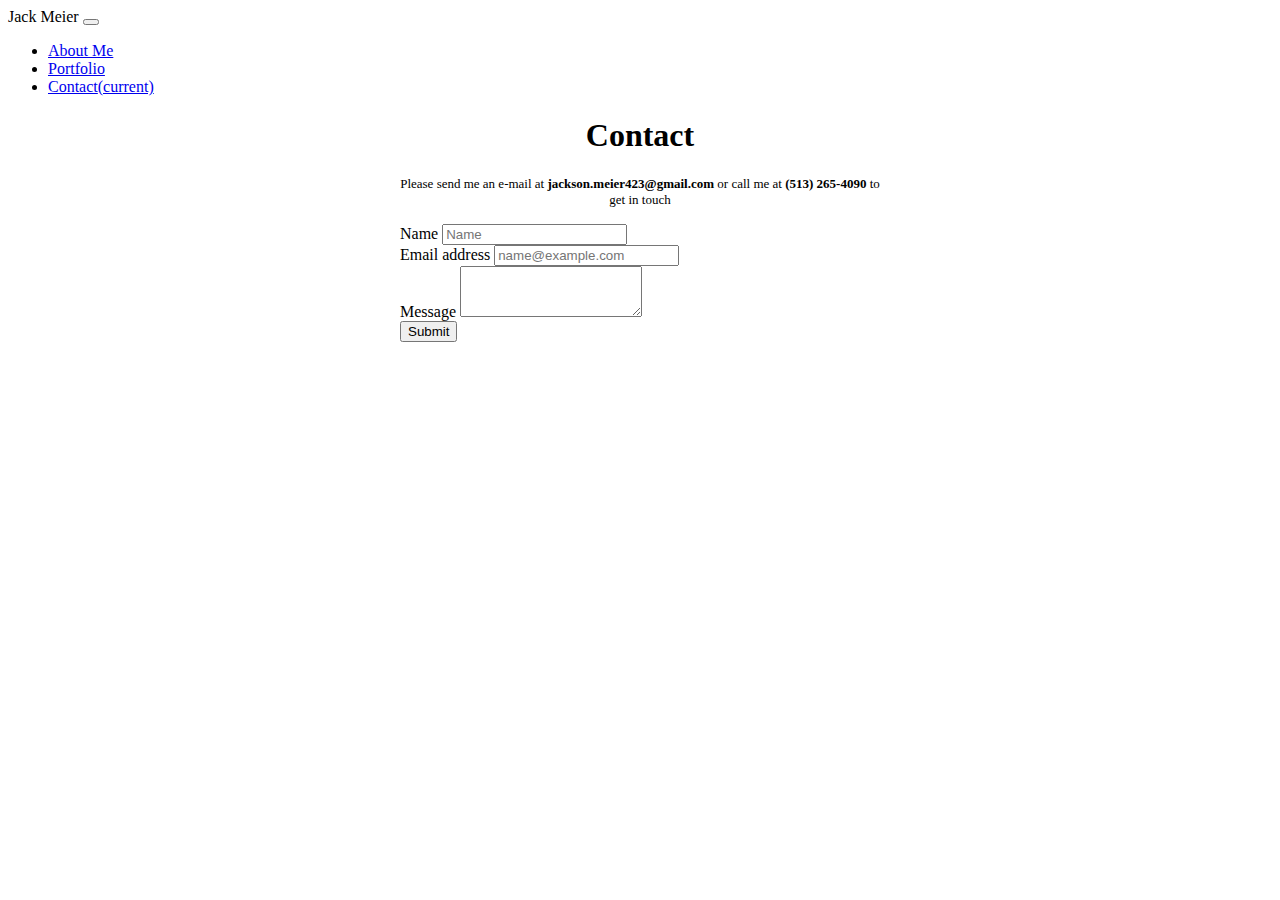
<file: contact.html>
<!DOCTYPE html>
<html lang="en">
  <head>
    <!-- Required meta tags -->
    <meta charset="utf-8" />
    <meta
      name="viewport"
      content="width=device-width, initial-scale=1, shrink-to-fit=no"
    />

    <!-- Bootstrap CSS -->
    <link
      rel="stylesheet"
      href="https://stackpath.bootstrapcdn.com/bootstrap/4.5.0/css/bootstrap.min.css"
      integrity="sha384-9aIt2nRpC12Uk9gS9baDl411NQApFmC26EwAOH8WgZl5MYYxFfc+NcPb1dKGj7Sk"
      crossorigin="anonymous"
    />
    <link rel="stylesheet" href="Assets/style.css" />

    <title>Contact Page</title>
  </head>

  <body>
    <nav class="navbar navbar-expand-lg navbar-dark bg-dark">
      <span class="navbar-brand">Jack Meier</span>
      <button
        class="navbar-toggler"
        type="button"
        data-toggle="collapse"
        data-target="#navbarNavDropdown"
        aria-controls="navbarNavDropdown"
        aria-expanded="false"
        aria-label="Toggle navigation"
      >
        <span class="navbar-toggler-icon"></span>
      </button>
      <div class="collapse navbar-collapse" id="navbarNavDropdown">
        <ul class="navbar-nav ml-auto">
          <li class="nav-item">
            <a class="nav-link" href="index.html">About Me</a>
          </li>
          <li class="nav-item">
            <a class="nav-link" href="portfolio.html">Portfolio</a>
          </li>
          <li class="nav-item active">
            <a class="nav-link" href="contact.html"
              >Contact<span class="sr-only">(current)</span></a
            >
          </li>
        </ul>
      </div>
    </nav>

    <main>
      <section>
        <div class="container" style="max-width: 30em; margin: 0 auto;">
          <div class="row">
            <div
              class="col"
              style="text-align: center; margin-top: 1em; margin-bottom: 1em;"
            >
              <h1>Contact</h1>
            </div>
          </div>
          <div class="row">
            <div
              class="col"
              style="text-align: center; margin-top: 1em; margin-bottom: 1em;"
            >
              <p style="font-size: small;">
                Please send me an e-mail at
                <strong>jackson.meier423@gmail.com</strong> or call me at
                <strong>(513) 265-4090</strong> to get in touch
              </p>
            </div>
          </div>

          <form>
            <div class="row">
              <div class="col">
                <div class="form-group">
                  <label for="exampleFormControlInput1">Name</label>
                  <input
                    type="Name"
                    class="form-control"
                    id="exampleFormControlInput1"
                    placeholder="Name"
                  />
                </div>
                <div class="form-group">
                  <label for="exampleFormControlInput1">Email address</label>
                  <input
                    type="email"
                    class="form-control"
                    id="exampleFormControlInput2"
                    placeholder="name@example.com"
                  />
                </div>
                <div class="form-group">
                  <label for="exampleFormControlTextarea1">Message</label>
                  <textarea
                    class="form-control"
                    id="exampleFormControlTextarea1"
                    rows="3"
                  ></textarea>
                </div>
                <button type="submit" class="btn btn-primary">Submit</button>
              </div>
            </div>
          </form>
        </div>
      </section>
    </main>

    <!-- Optional JavaScript -->
    <!-- jQuery first, then Popper.js, then Bootstrap JS -->
    <script
      src="https://code.jquery.com/jquery-3.5.1.slim.min.js"
      integrity="sha384-DfXdz2htPH0lsSSs5nCTpuj/zy4C+OGpamoFVy38MVBnE+IbbVYUew+OrCXaRkfj"
      crossorigin="anonymous"
    ></script>
    <script
      src="https://cdn.jsdelivr.net/npm/popper.js@1.16.0/dist/umd/popper.min.js"
      integrity="sha384-Q6E9RHvbIyZFJoft+2mJbHaEWldlvI9IOYy5n3zV9zzTtmI3UksdQRVvoxMfooAo"
      crossorigin="anonymous"
    ></script>
    <script
      src="https://stackpath.bootstrapcdn.com/bootstrap/4.5.0/js/bootstrap.min.js"
      integrity="sha384-OgVRvuATP1z7JjHLkuOU7Xw704+h835Lr+6QL9UvYjZE3Ipu6Tp75j7Bh/kR0JKI"
      crossorigin="anonymous"
    ></script>
  </body>
</html>
</file>
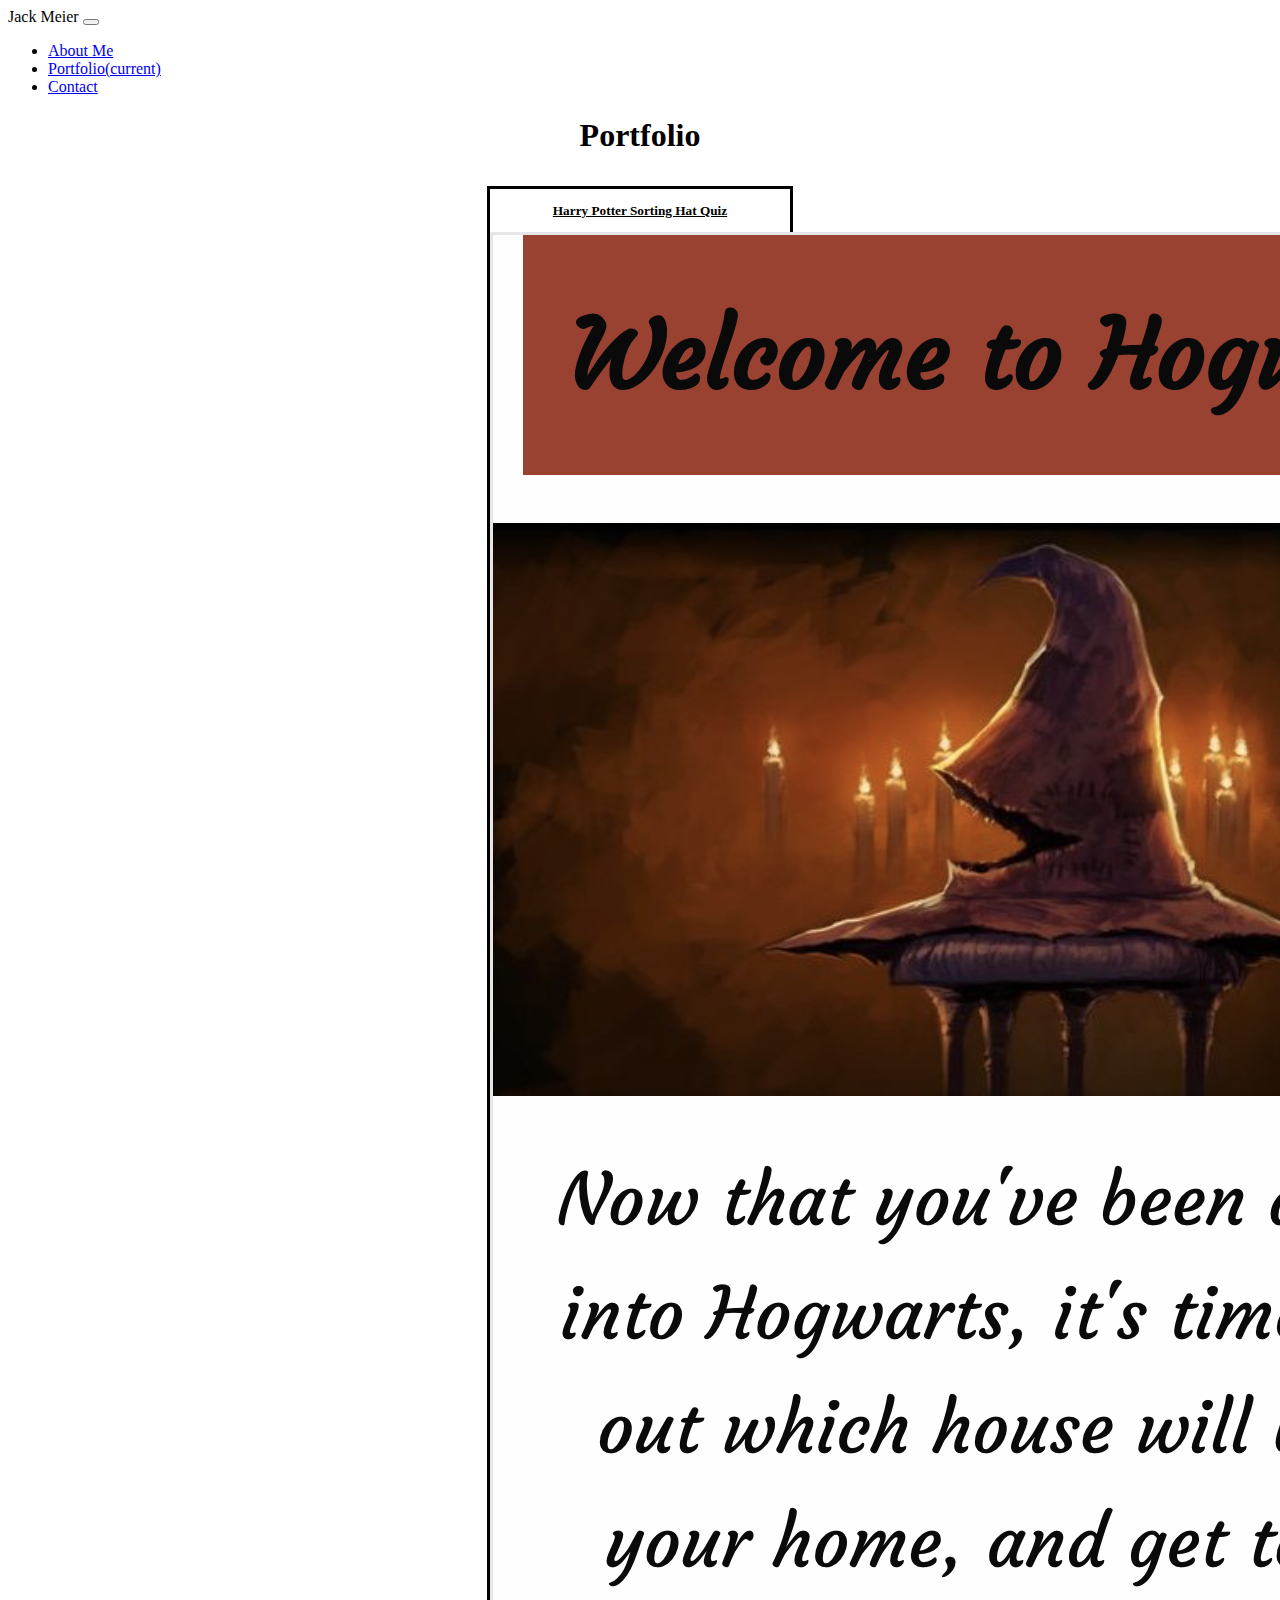
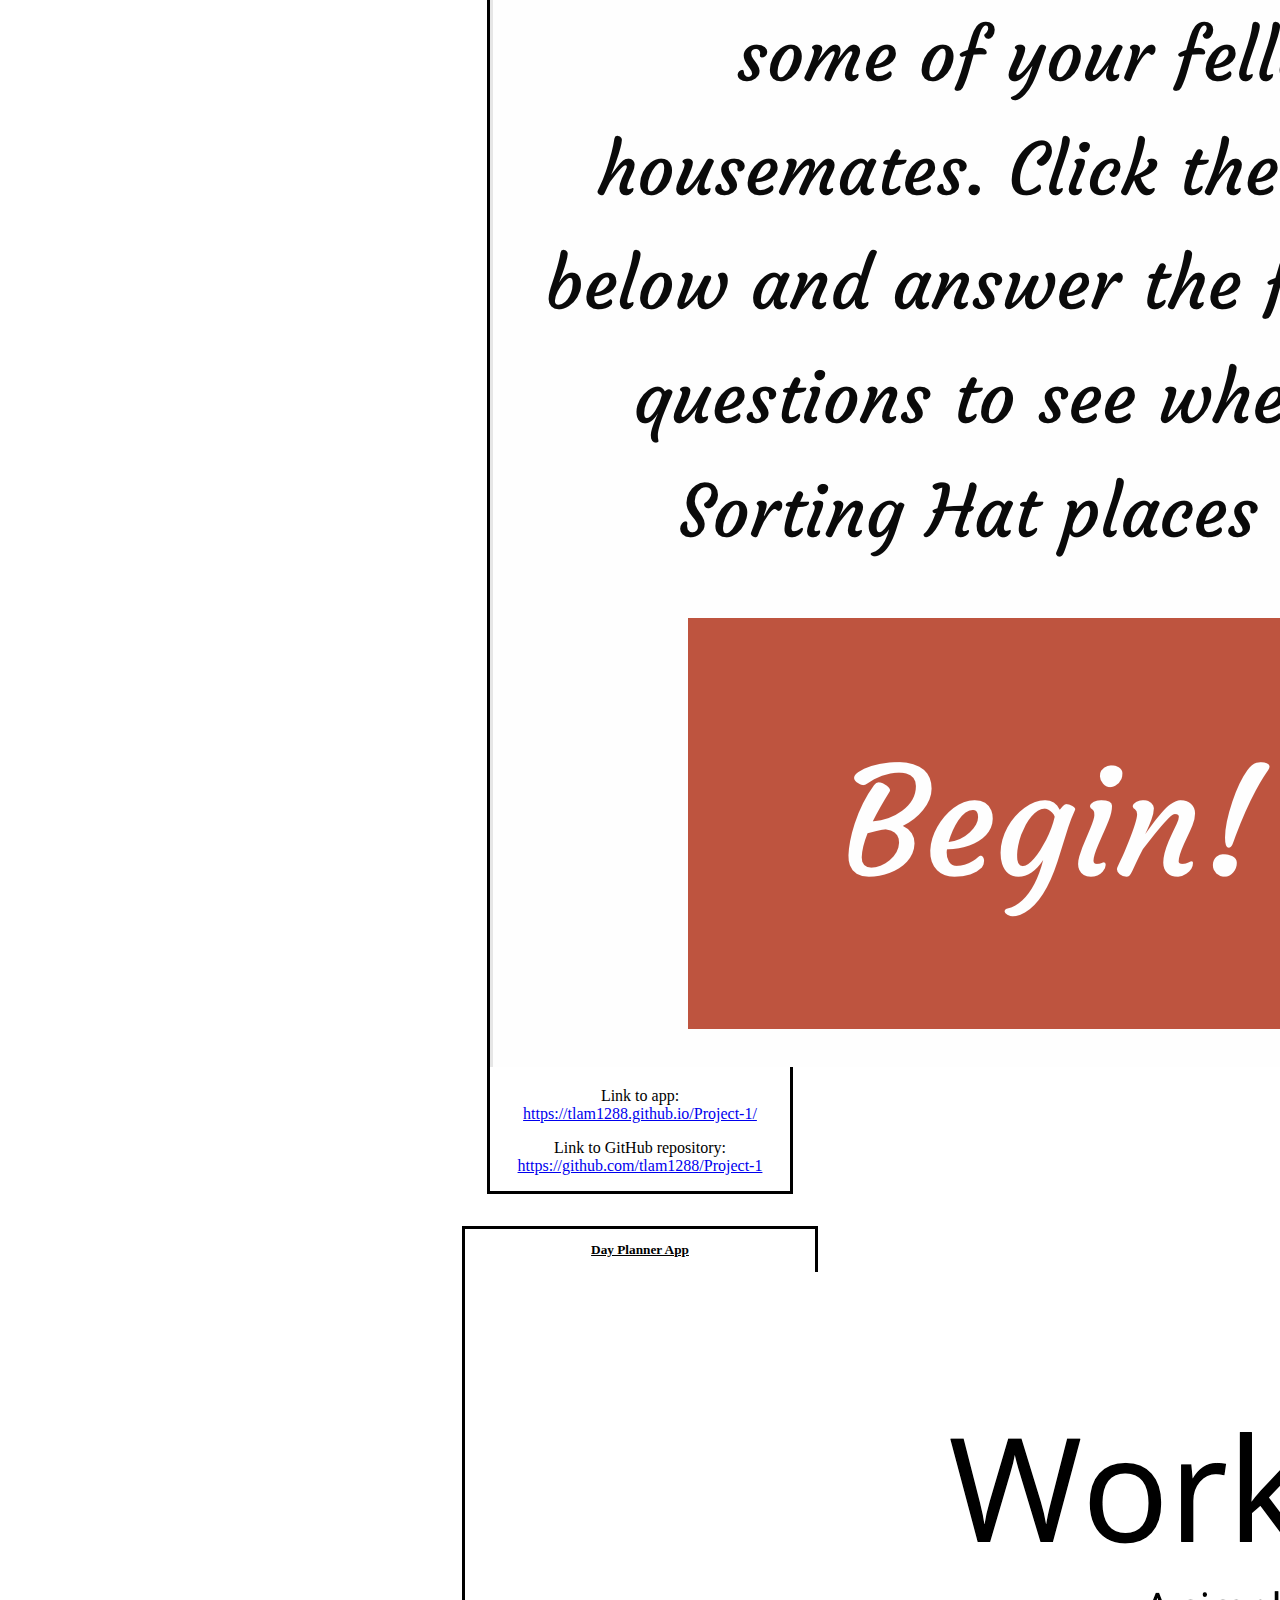
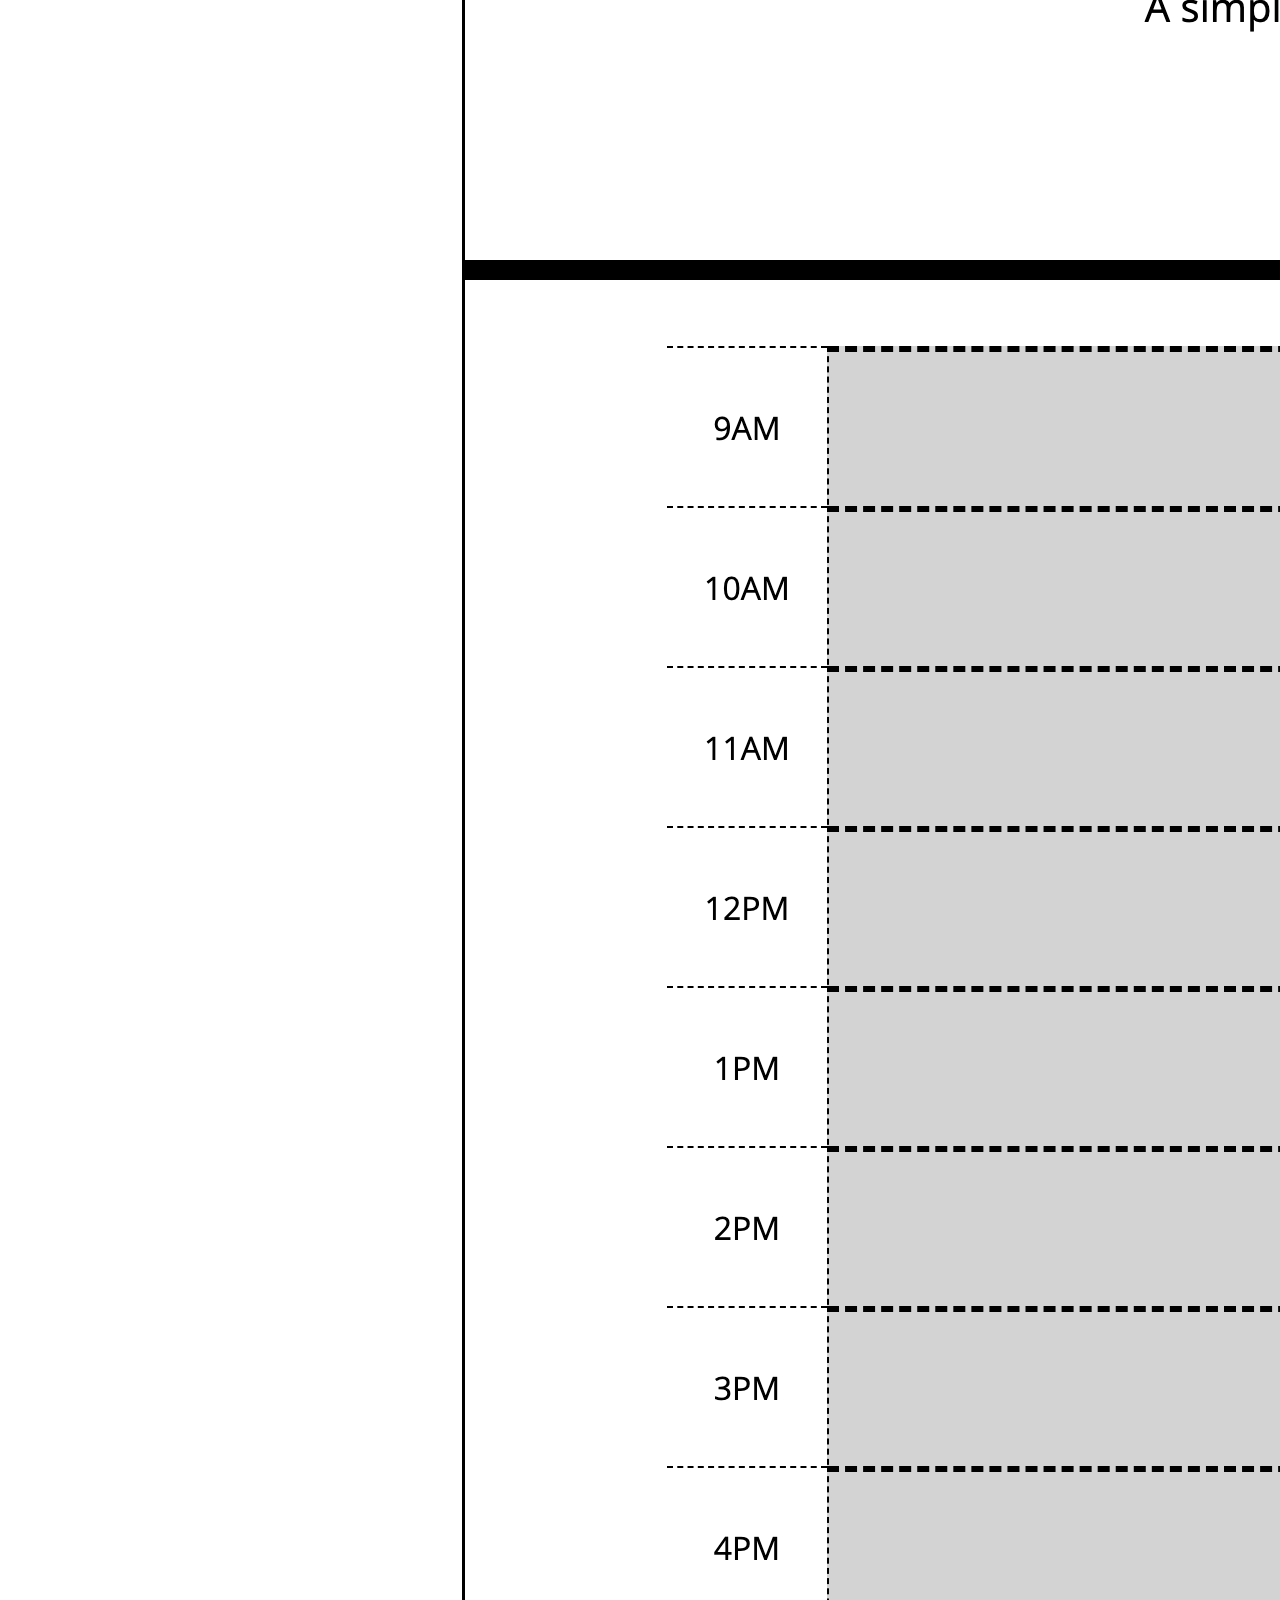
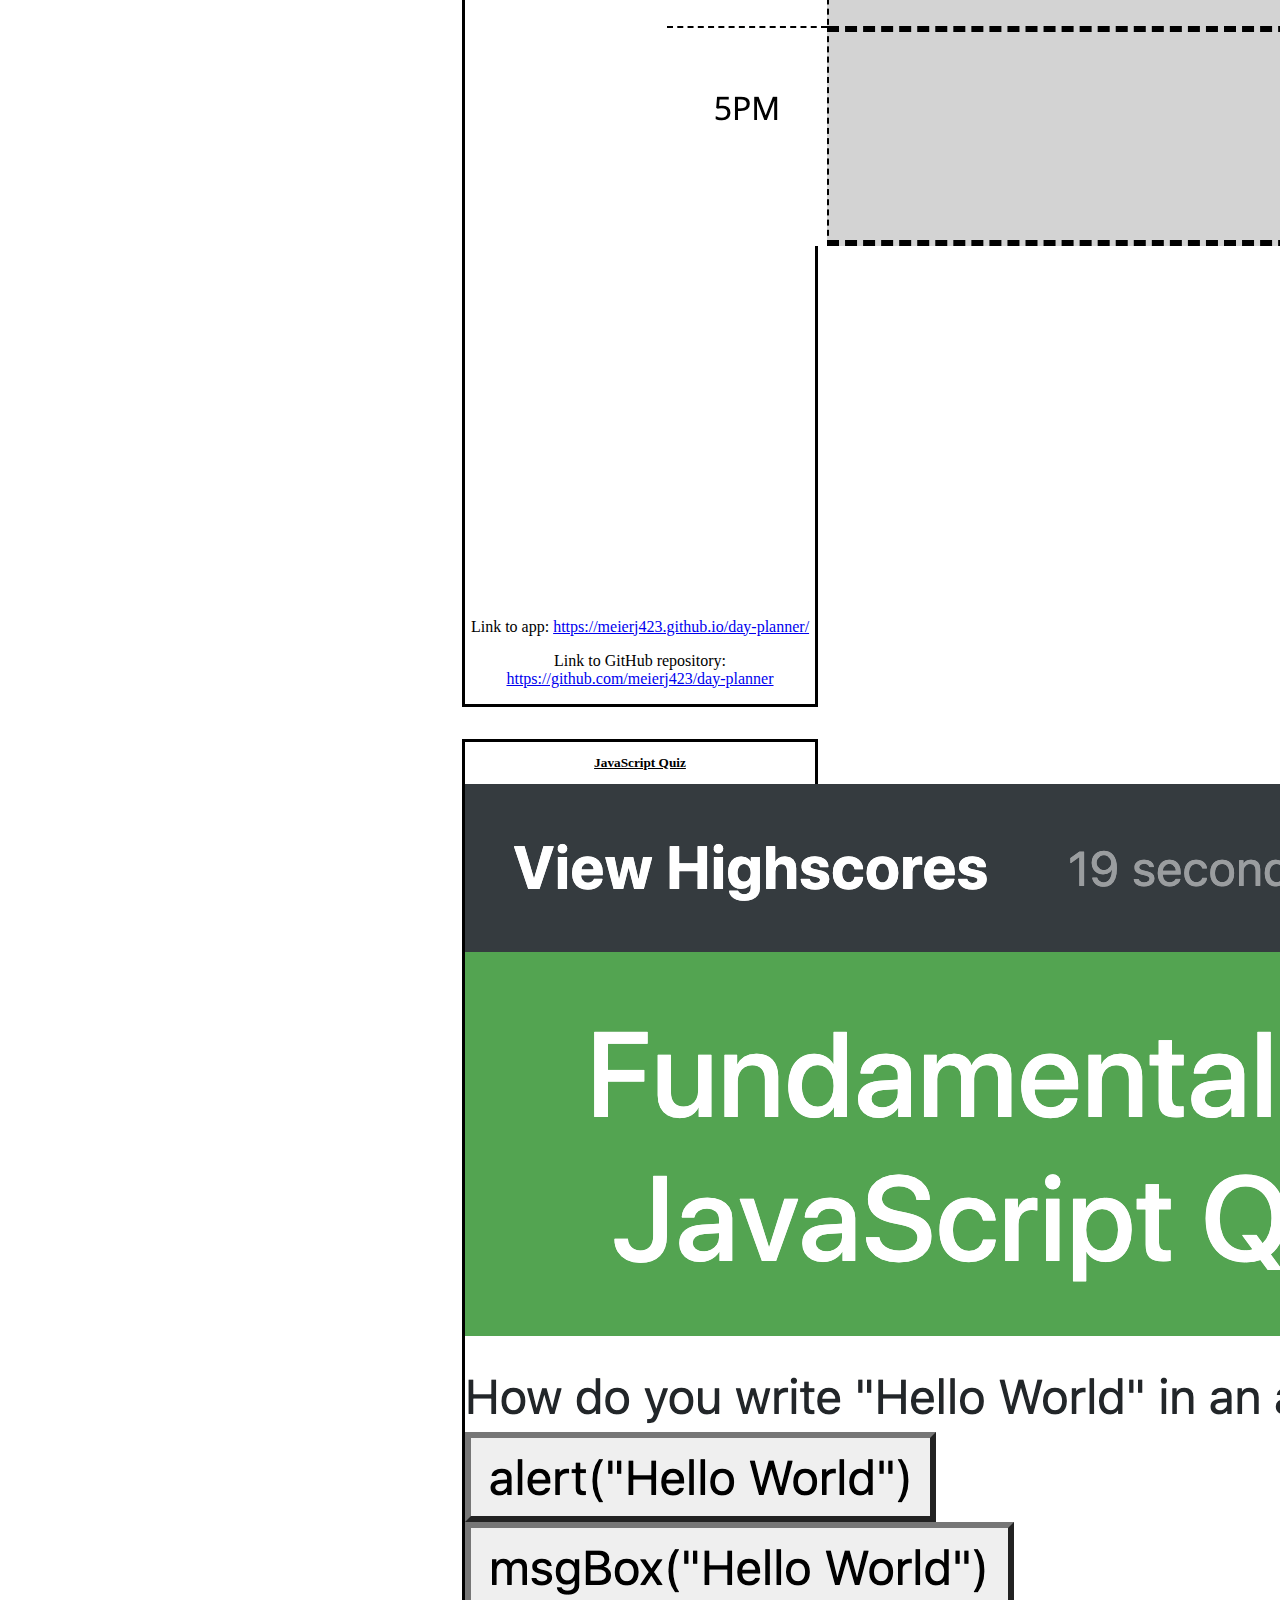
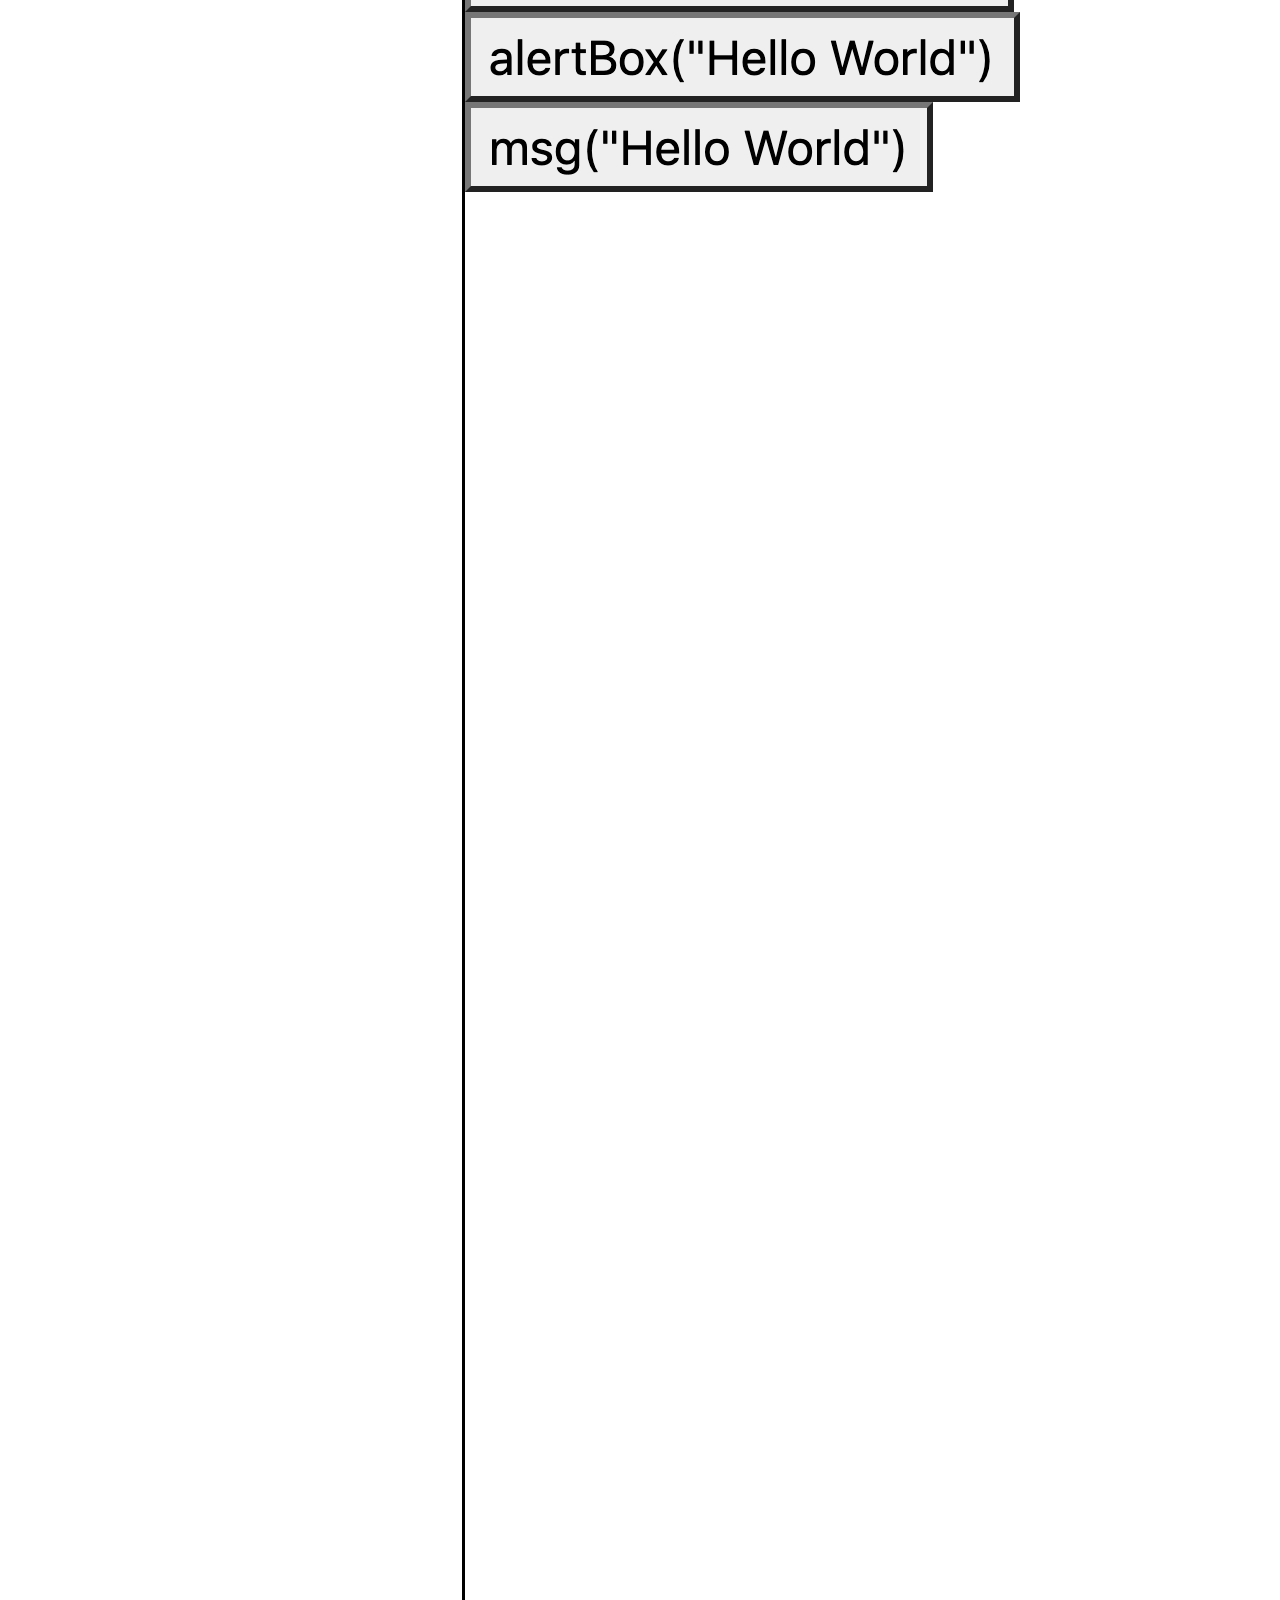
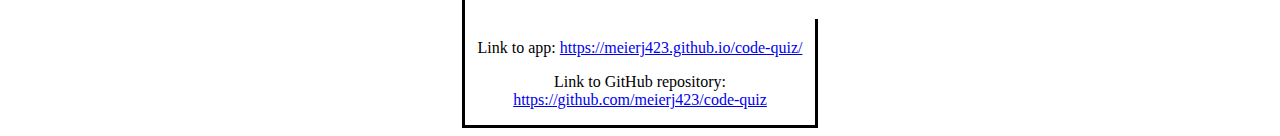
<file: portfolio.html>
<!DOCTYPE html>
<html lang="en">
  <head>
    <!-- Required meta tags -->
    <meta charset="utf-8" />
    <meta
      name="viewport"
      content="width=device-width, initial-scale=1, shrink-to-fit=no"
    />

    <!-- Bootstrap CSS -->
    <link
      rel="stylesheet"
      href="https://stackpath.bootstrapcdn.com/bootstrap/4.5.0/css/bootstrap.min.css"
      integrity="sha384-9aIt2nRpC12Uk9gS9baDl411NQApFmC26EwAOH8WgZl5MYYxFfc+NcPb1dKGj7Sk"
      crossorigin="anonymous"
    />

    <link rel="stylesheet" href="Assets/style.css" />

    <title>Meier Portfolio</title>
  </head>

  <body>
    <nav class="navbar navbar-expand-lg navbar-dark bg-dark">
      <span class="navbar-brand">Jack Meier</span>
      <button
        class="navbar-toggler"
        type="button"
        data-toggle="collapse"
        data-target="#navbarNavDropdown"
        aria-controls="navbarNavDropdown"
        aria-expanded="false"
        aria-label="Toggle navigation"
      >
        <span class="navbar-toggler-icon"></span>
      </button>
      <div class="collapse navbar-collapse" id="navbarNavDropdown">
        <ul class="navbar-nav ml-auto">
          <li class="nav-item">
            <a class="nav-link" href="index.html">About Me</a>
          </li>
          <li class="nav-item active">
            <a class="nav-link" href="portfolio.html"
              >Portfolio<span class="sr-only">(current)</span></a
            >
          </li>
          <li class="nav-item">
            <a class="nav-link" href="contact.html">Contact</a>
          </li>
        </ul>
      </div>
    </nav>

    <main>
      <section>
        <div class="container">
          <div class="row">
            <div
              class="col-lg-12"
              style="text-align: center; margin-top: 1em; margin-bottom: 1em;"
            >
              <h1 id="portfolio">Portfolio</h1>
            </div>
          </div>

          <div class="row">
            <div
              class="col-6 col-sm-6"
              style="
                max-width: 300px;
                margin: 0 auto;
                margin-top: 2em;
                border: solid;
                text-align: center;
              "
            >
              <h5>Harry Potter Sorting Hat Quiz</h5>
              <img
                class="img img-thumbnail"
                src="Assets/sorting-hat-quiz.png"
                alt="Sorting Hat Quiz app screenshot"
              />
              <div class="links">
                <p>
                  Link to app:
                  <a href="https://tlam1288.github.io/Project-1/"
                    >https://tlam1288.github.io/Project-1/</a
                  >
                </p>
                <p>
                  Link to GitHub repository: 
                  <a href="https://github.com/tlam1288/Project-1"
                    >https://github.com/tlam1288/Project-1</a
                  >
                </p>
              </div>
            </div>

            <div
              class="col-6 col-sm-6"
              style="
                max-width: 350px;
                margin: 0 auto;
                margin-top: 2em;
                border: solid;
                text-align: center;
              "
            >
              <h5>Day Planner App</h5>
              <img
                class="img img-thumbnail"
                src="Assets/day-planner.png"
                alt="Day Planner app screenshot"
              />
              <div class="links" style="margin-top: 23em;">
                <p>
                  Link to app:
                  <a href="https://meierj423.github.io/day-planner/"
                    >https://meierj423.github.io/day-planner/</a
                  >
                </p>
                <p>
                  Link to GitHub repository: 
                  <a href="https://github.com/meierj423/day-planner"
                    >https://github.com/meierj423/day-planner</a
                  >
                </p>
              </div>
            </div>
          </div>
          <div class="row">
            <div
              class="col-6 col-sm-6"
              style="
                max-width: 350px;
                margin: 0 auto;
                margin-top: 2em;
                border: solid;
                text-align: center;
              "
            >
              <h5>JavaScript Quiz</h5>
              <img
                class="img img-thumbnail"
                src="Assets/code-quiz.png"
                alt="JavaScript Quiz app screenshot"
              />
              <div class="links">
                <p>
                  Link to app:
                  <a href="https://meierj423.github.io/code-quiz/"
                    >https://meierj423.github.io/code-quiz/</a
                  >
                </p>
                <p>
                  Link to GitHub repository: 
                  <a href="https://github.com/meierj423/code-quiz"
                    >https://github.com/meierj423/code-quiz</a
                  >
                </p>
              </div>
            </div>

            <div
              class="col-6 col-sm-6"
              style="
                max-width: 350px;
                margin: 0 auto;
                margin-top: 2em;
                border: solid;
                text-align: center;
                display: none;
              "
            >

            <!-- Next project will go here -->
              <h5>Day Planner App</h5>
              <img
                class="img img-thumbnail"
                src="Assets/day-planner.png"
                alt="Day Planner app screenshot"
              />
              <div class="links" style="margin-top: 23em;">
                <p>
                  Link to app:
                  <a href="https://meierj423.github.io/day-planner/"
                    >https://meierj423.github.io/day-planner/</a
                  >
                </p>
                <p>
                  Link to GitHub repository: 
                  <a href="https://github.com/meierj423/day-planner"
                    >https://github.com/meierj423/day-planner</a
                  >
                </p>
              </div>
            </div>
          </div>
        </div>
      </section>
    </main>

    <!-- Optional JavaScript -->
    <!-- jQuery first, then Popper.js, then Bootstrap JS -->
    <script
      src="https://code.jquery.com/jquery-3.5.1.slim.min.js"
      integrity="sha384-DfXdz2htPH0lsSSs5nCTpuj/zy4C+OGpamoFVy38MVBnE+IbbVYUew+OrCXaRkfj"
      crossorigin="anonymous"
    ></script>
    <script
      src="https://cdn.jsdelivr.net/npm/popper.js@1.16.0/dist/umd/popper.min.js"
      integrity="sha384-Q6E9RHvbIyZFJoft+2mJbHaEWldlvI9IOYy5n3zV9zzTtmI3UksdQRVvoxMfooAo"
      crossorigin="anonymous"
    ></script>
    <script
      src="https://stackpath.bootstrapcdn.com/bootstrap/4.5.0/js/bootstrap.min.js"
      integrity="sha384-OgVRvuATP1z7JjHLkuOU7Xw704+h835Lr+6QL9UvYjZE3Ipu6Tp75j7Bh/kR0JKI"
      crossorigin="anonymous"
    ></script>
  </body>
</html>
</file>
<file: Assets/style.css>
body {
  background-image: url("https://www.toptal.com/designers/subtlepatterns/patterns/double-bubble-outline.png");
  font-family: PT Serif, serif;
}

#headshot {
  border: solid;
  max-width: 155px;
  text-align: center;
  float: left;
  margin-right: 1em;
  margin-bottom: 0.3em;
}

h5 {
  margin-top: 1em;
  margin-bottom: 1em;
  font-weight: bold;
  text-decoration: underline;
}
</file>
